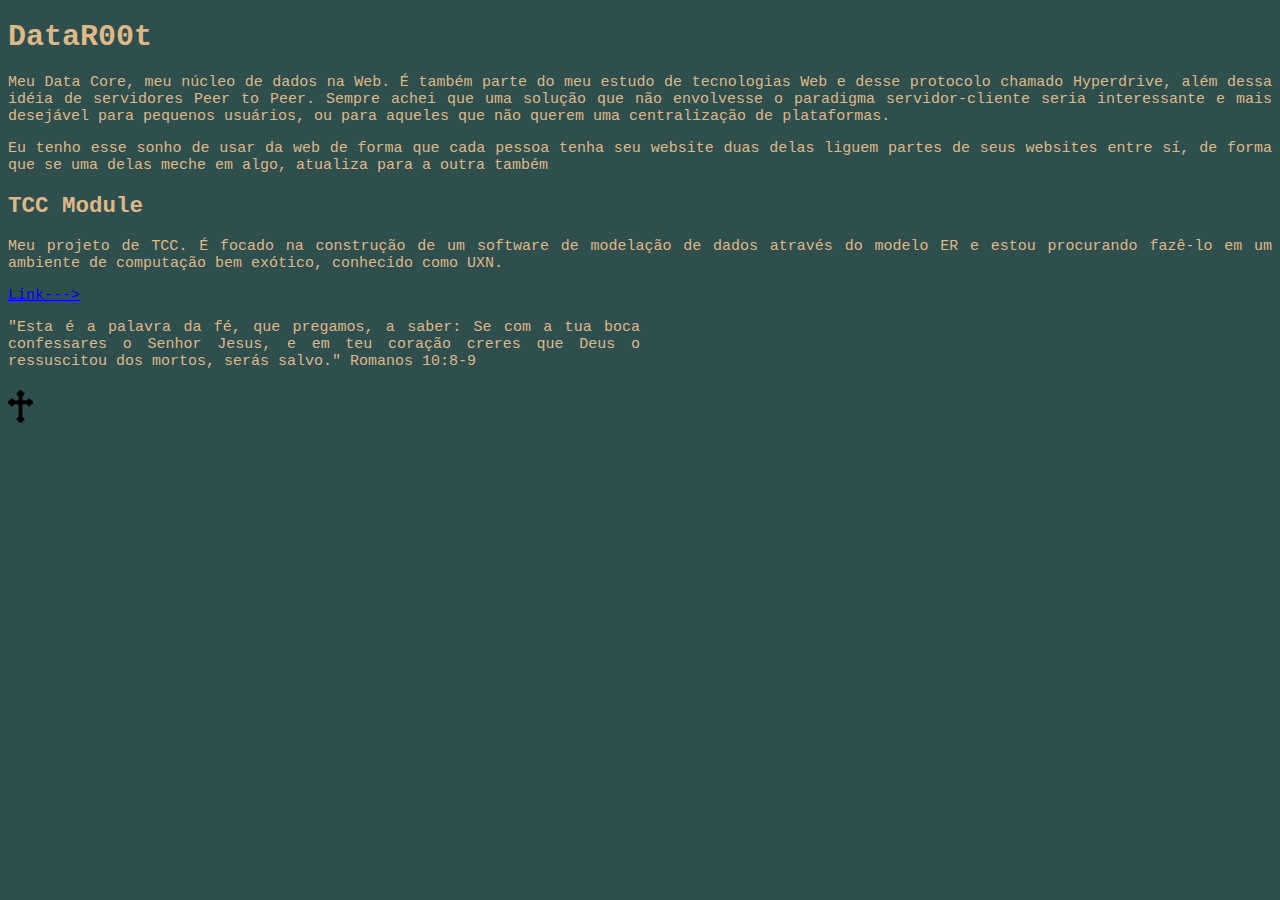
<file: index.html>
<!doctype html>

<html>
  <head>
    <title>DataR00t</title>
    <link rel="icon" href="img/thumb.jpg" />
    <link rel="stylesheet" href="css/style.css" />

    <style>
      object {width: 2%; position: relative; top: 5px;}
      .versiculo {width: 50%;}

    </style>
  </head>
  
  <body>
    <h1>DataR00t</h1>
    
    <section>
      <p>Meu Data Core, meu núcleo de dados na Web. É também parte do meu estudo de tecnologias Web
      e desse protocolo chamado Hyperdrive, além dessa idéia de servidores Peer to Peer. Sempre achei
      que uma solução que não envolvesse o paradigma servidor-cliente seria interessante e mais
      desejável para pequenos usuários, ou para aqueles que não querem uma centralização de 
      plataformas.</p>

      <p>Eu tenho esse sonho de usar da web de forma que cada pessoa tenha seu website duas delas liguem
      partes de seus websites entre sí, de forma que se uma delas meche em algo, atualiza para a outra
      também</p>
    </section>

    <section>
      <h2>TCC Module</h2>

      <p>Meu projeto de TCC. É focado na construção de um software de modelação de dados
        através do modelo ER e estou procurando fazê-lo em um ambiente de computação
        bem exótico, conhecido como UXN.</p>

      <a href="modules/tcc.html">Link---></a>
    </section>

    <p class="versiculo">"Esta é a palavra da fé, que pregamos, a saber: Se 
      com a tua boca confessares o Senhor Jesus, e em teu coração creres que 
      Deus o ressuscitou dos mortos, serás salvo." Romanos 10:8-9</p>
    <object data="img/cross.png"></object>
  </body>
</html>
</file>
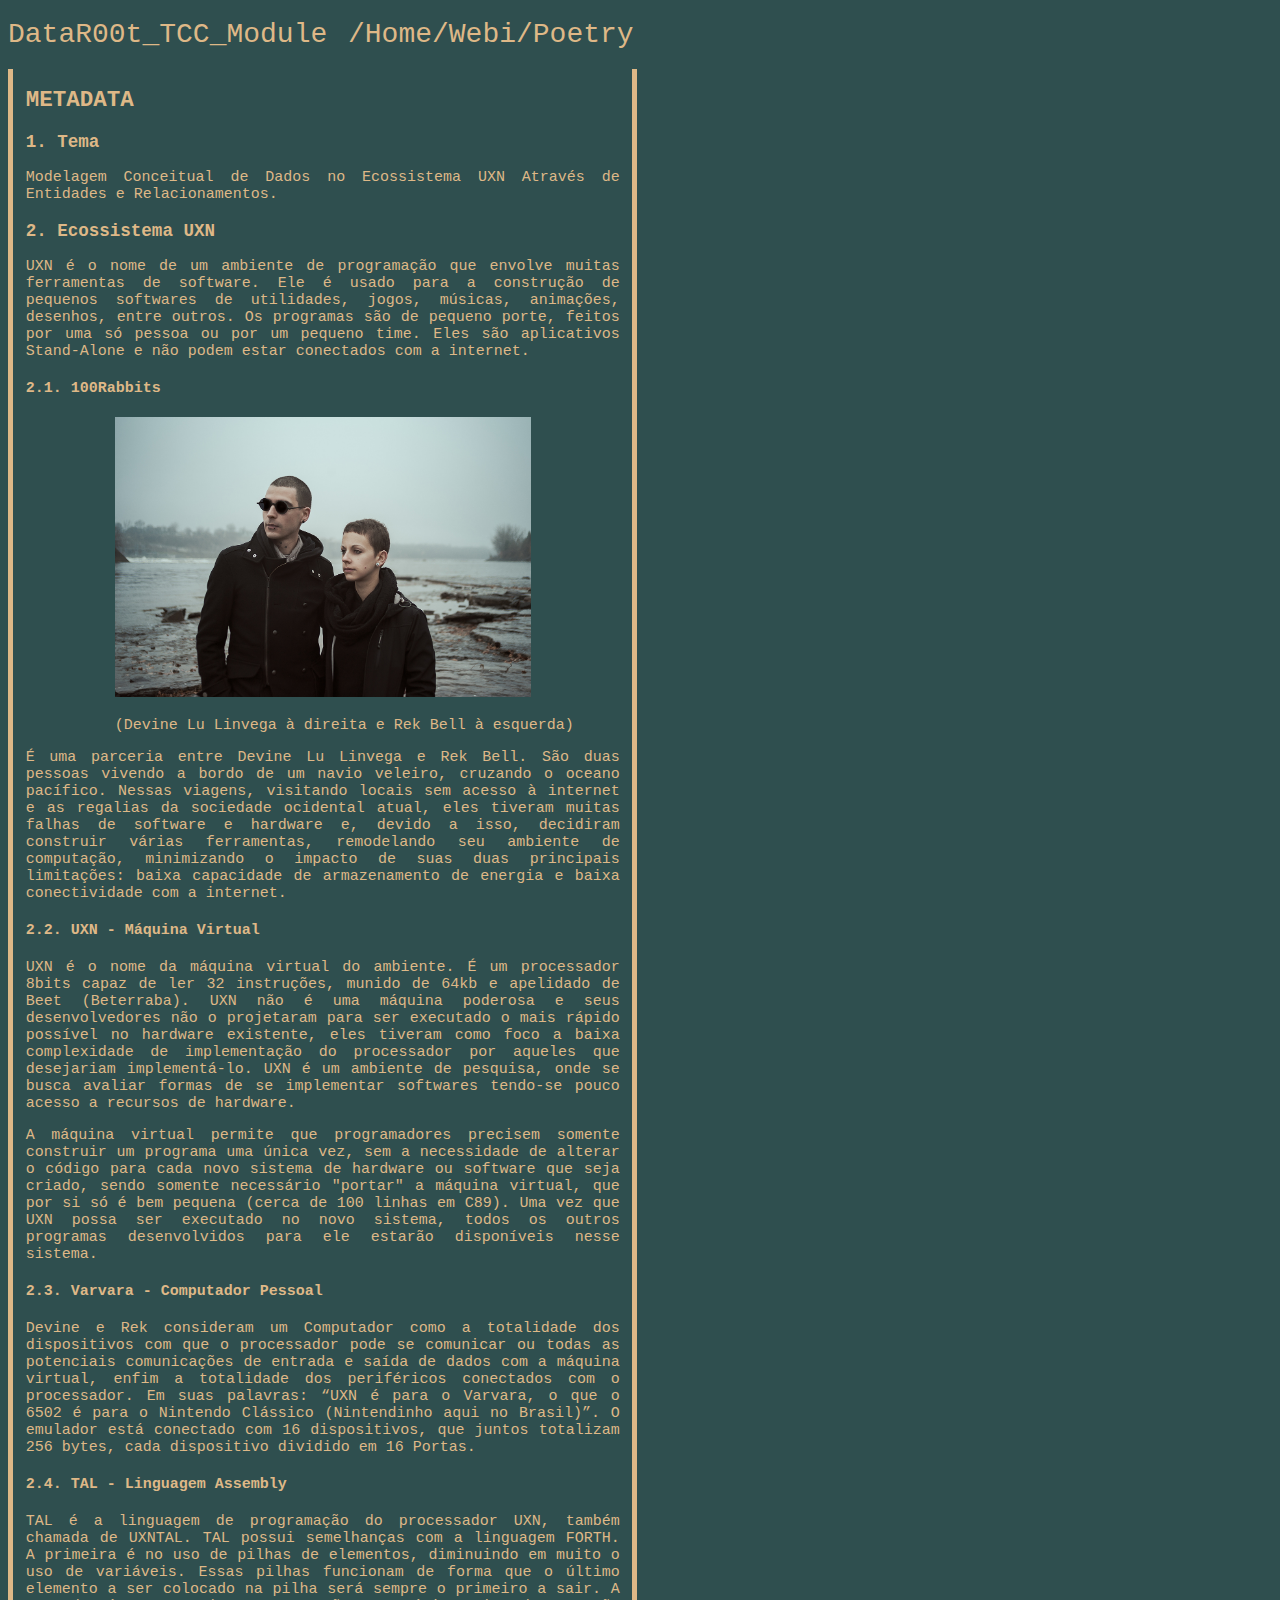
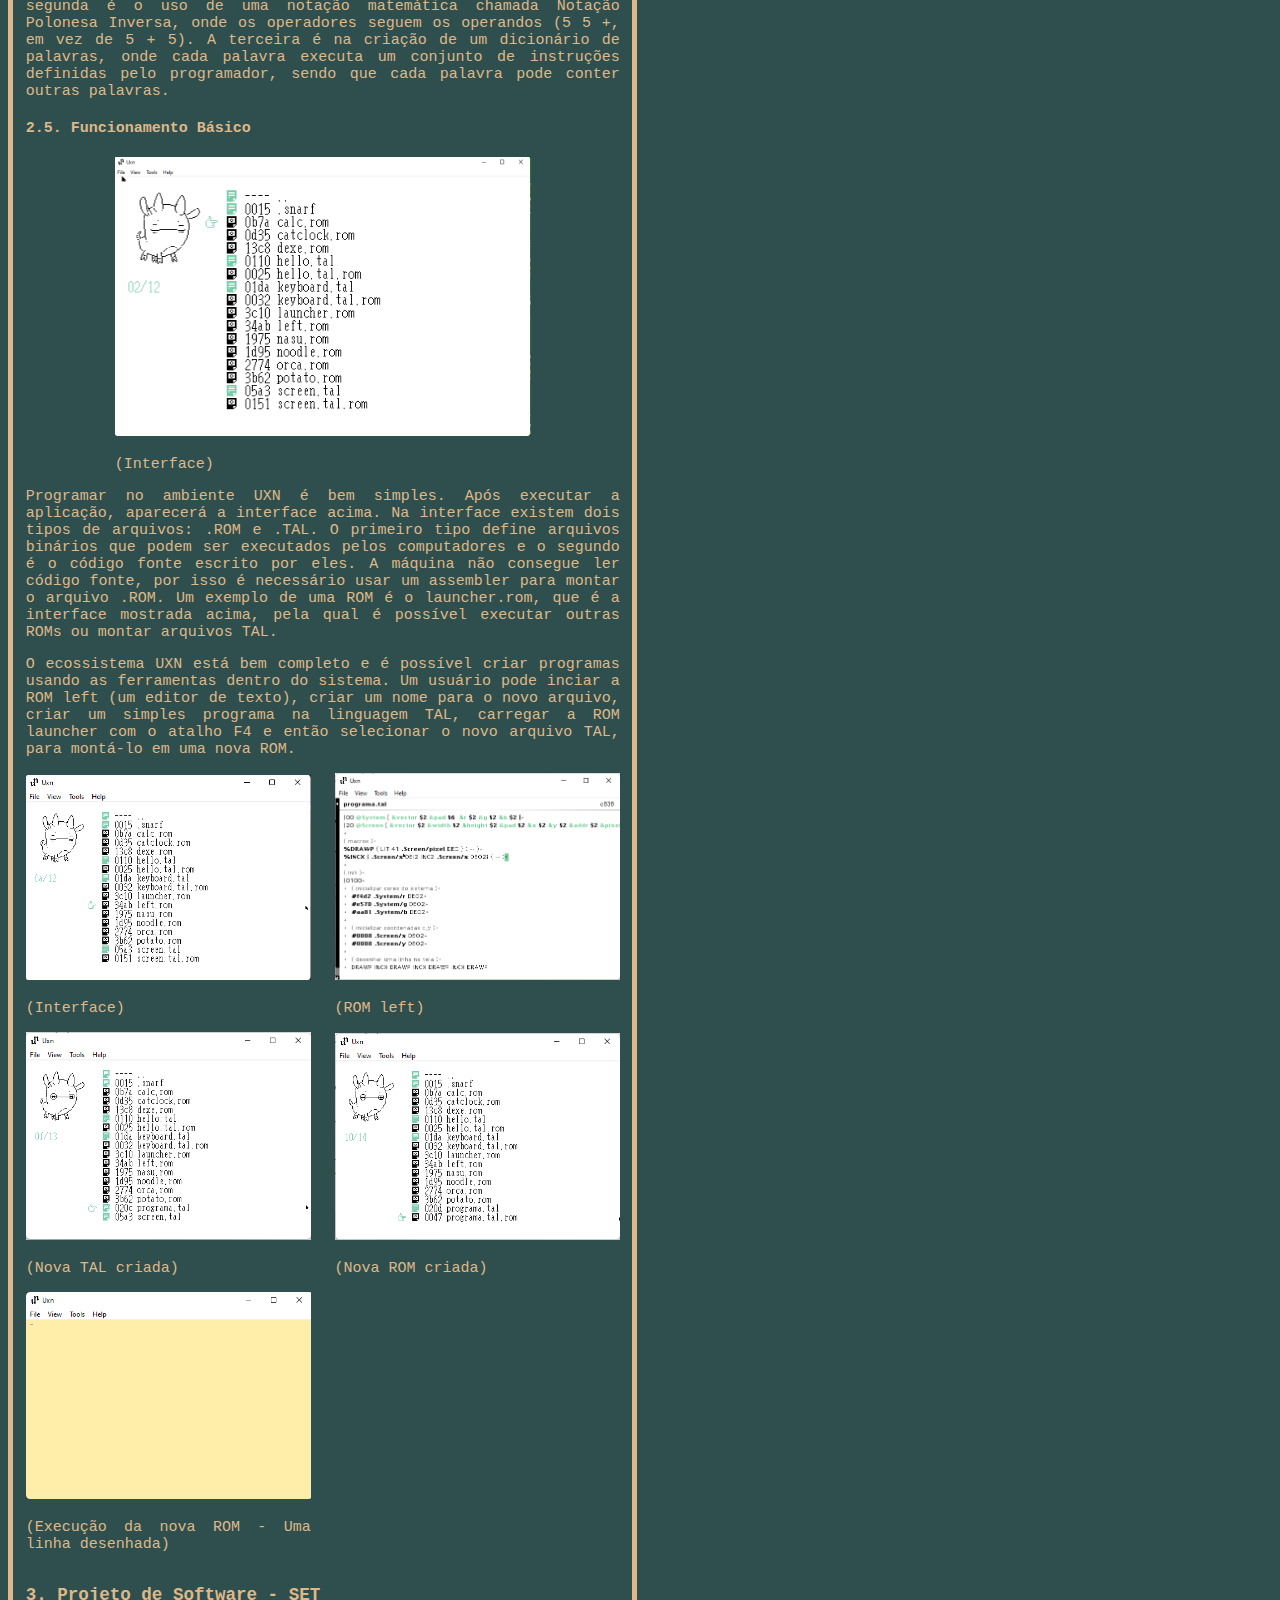
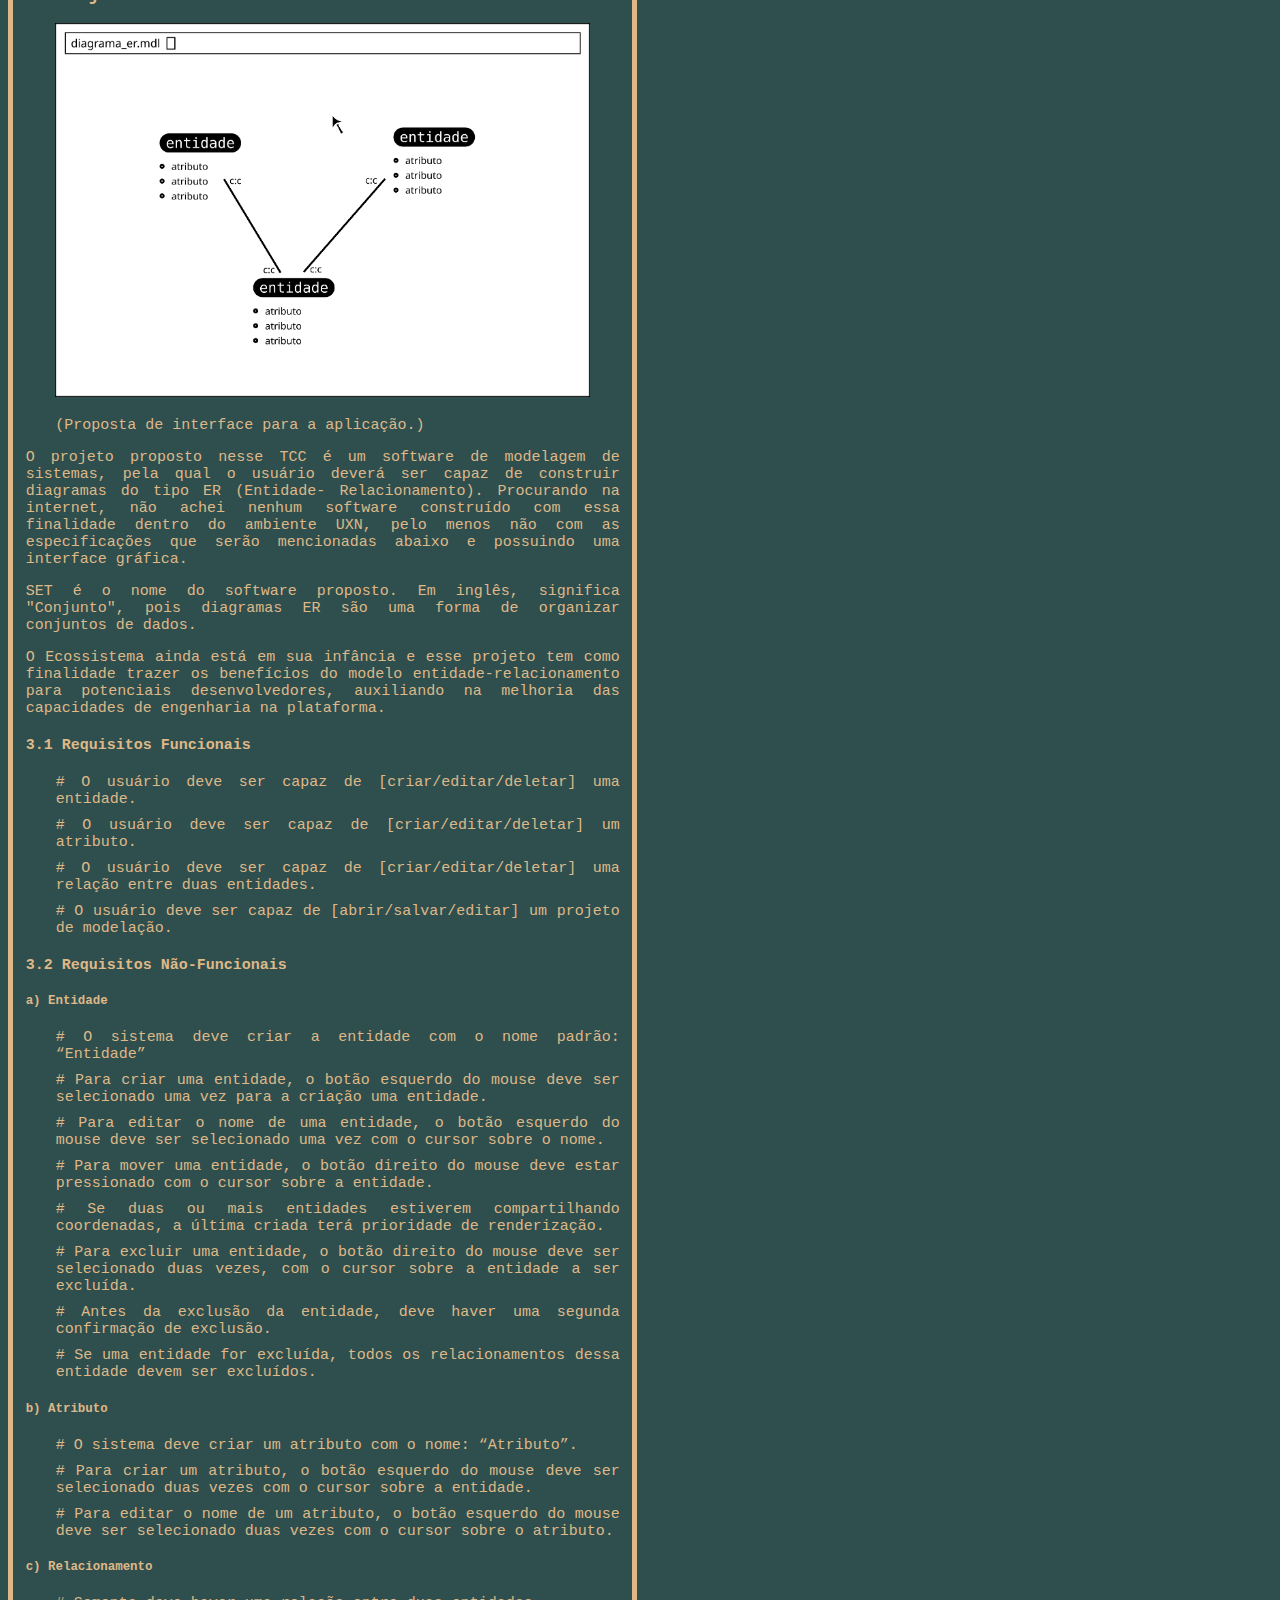
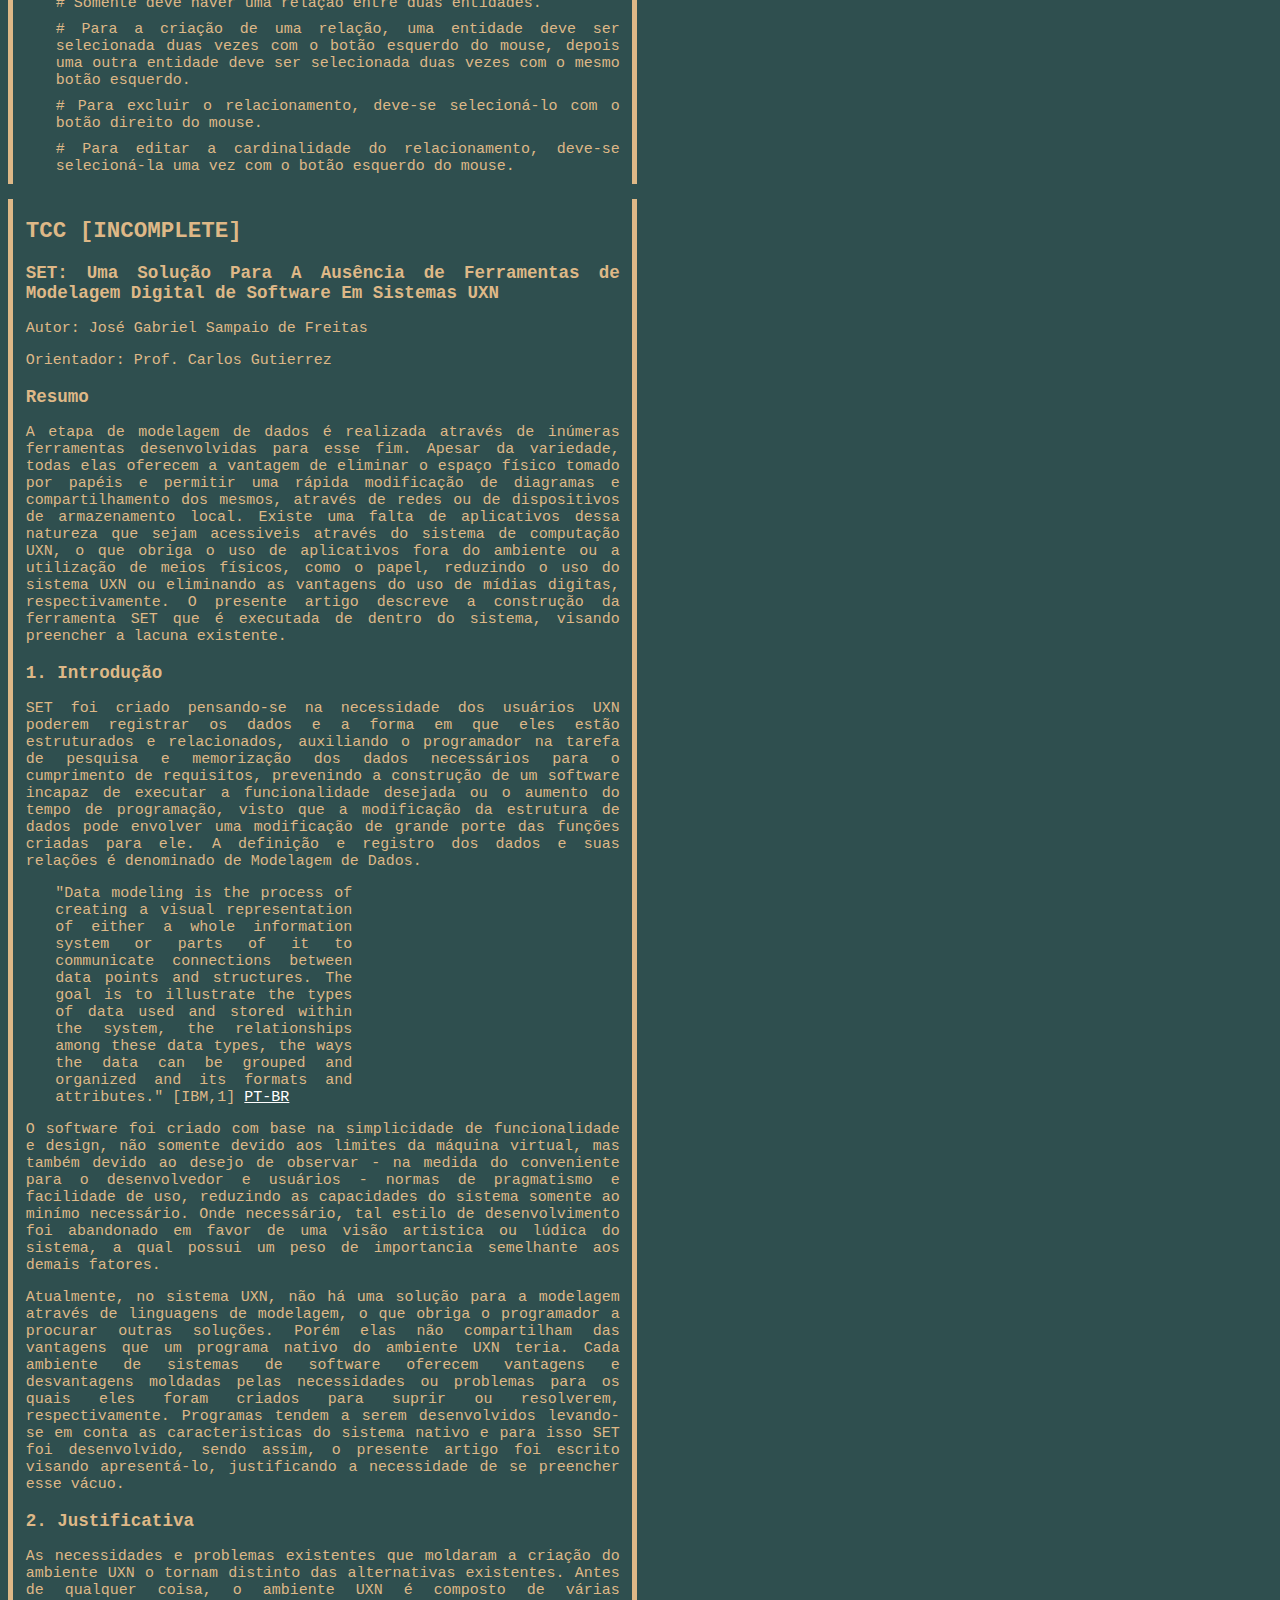
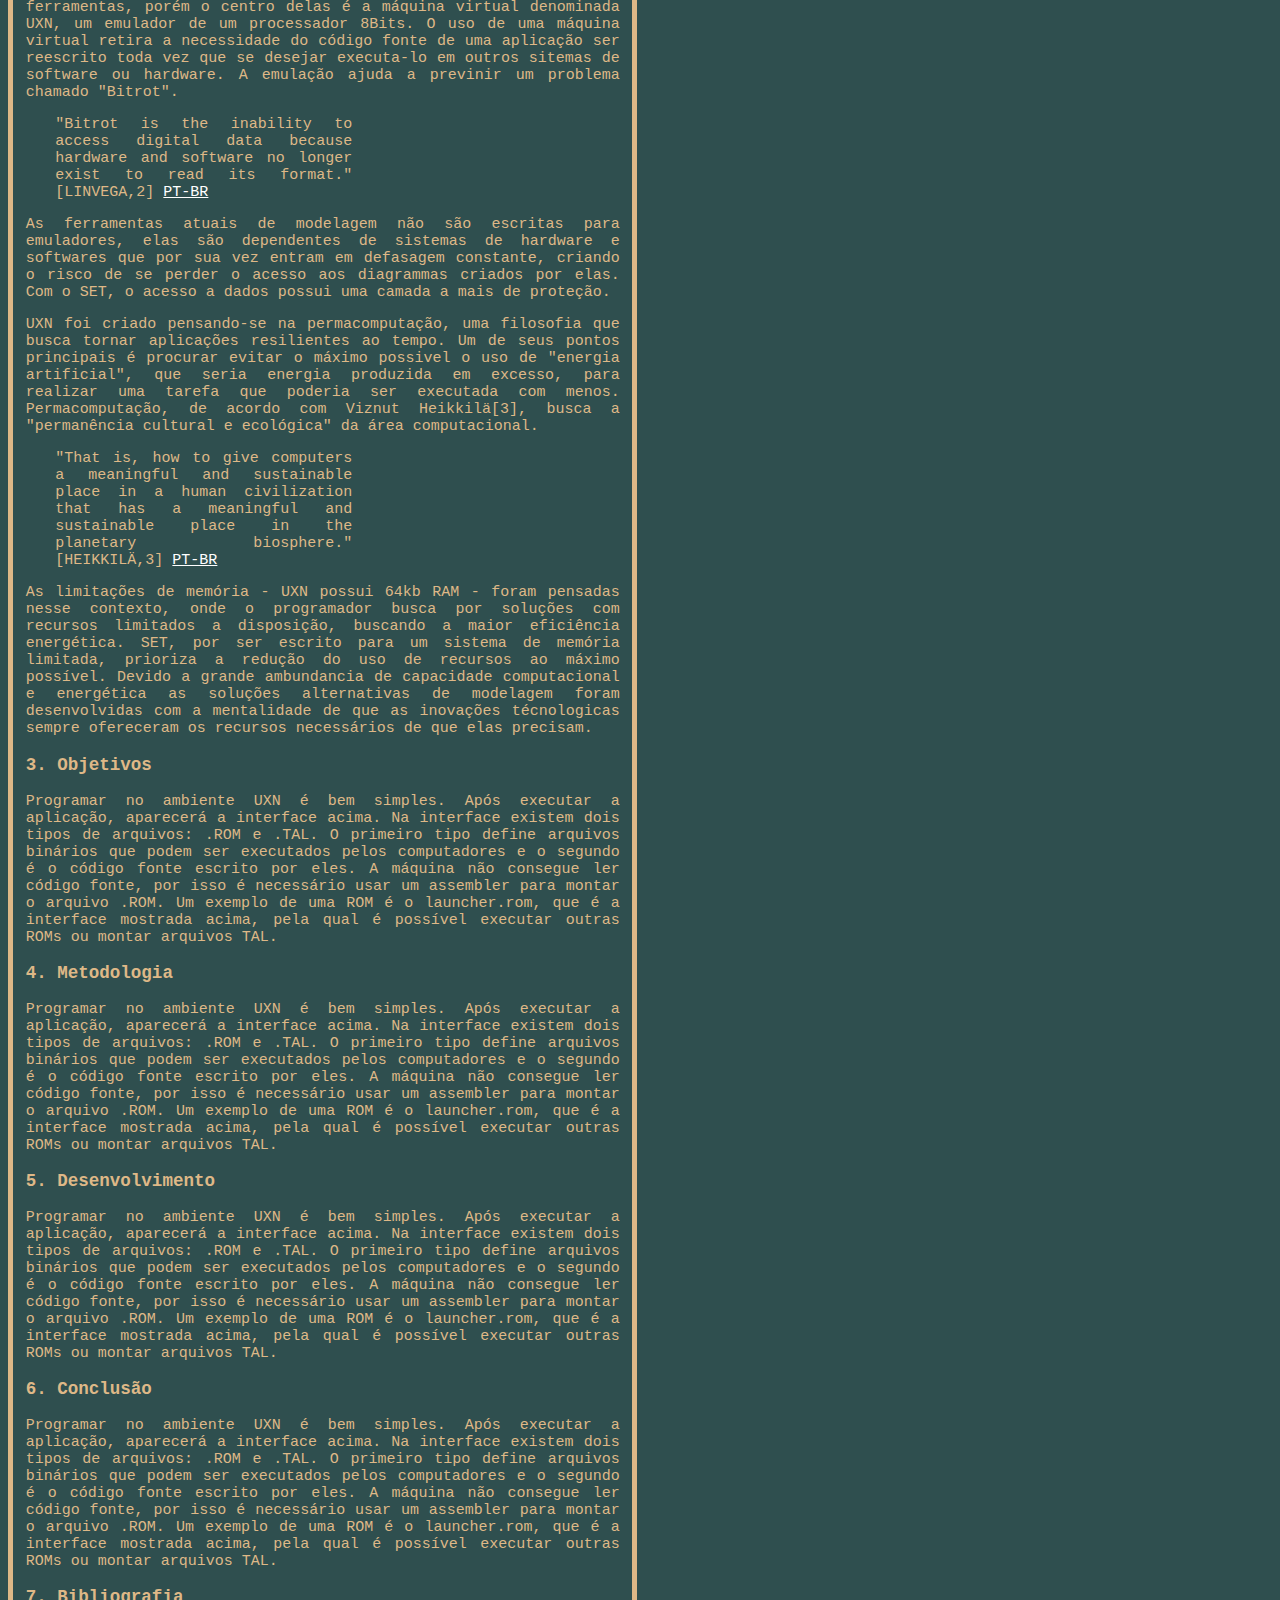
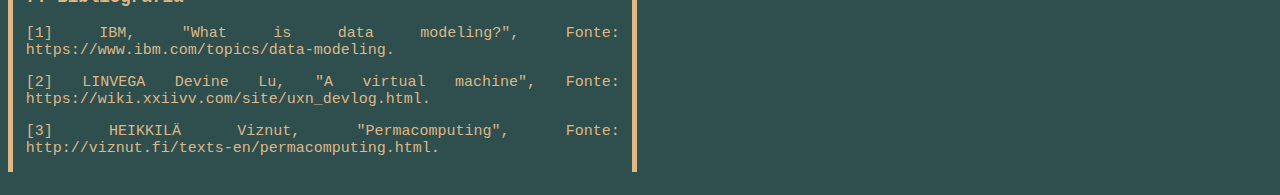
<file: modules/tcc.html>
<!doctype html>

<html>
  <head>
    <title>DataR00t</title>
    <link rel="icon" href="../img/thumb.jpg" />
    <link rel="stylesheet" href="../css/style.css" />

    <style>
      /* NAV BAR */
      #title {
        font-size: 28px;
        font-weight: normal;
      }

      #home, #webi, #poet {
        font-size: 28px;
        text-decoration: none;
        color: burlywood;
      }

      #home {
        position: absolute; 
        left: 348px; 
        top: 19px;
      }

      #webi {
        position: absolute; 
        left: 432px; 
        top: 19px;
      }

      #poet {
        position: absolute; 
        left: 516px; 
        top: 19px;
      }

      #home:hover, #webi:hover, #poet:hover {
        color: white;
      }
      /* ITEM LIST*/
      .list div {
        margin-left: 30px;
        margin-bottom: 9px;
      }
      /* ARTICLE FORM */
      article {
        width: 47%;
        padding-left: 1%;
        padding-right: 1%;
        
        border-left: 5px solid;
        border-right: 5px solid;

        margin-bottom: 15px;
      }

      body > article {
        display: inline-block;
        vertical-align: top;
      }
      /* IMAGES SINGLE */
      .single_small object {
        width: 70%;
        position: relative;
        left: 15%;
      }

      .single_small p{
        position: relative;
        left: 15%;
      }

      .single_big object {
        width: 90%;
        position: relative;
        left: 5%;
      }

      .single_big p{
        position: relative;
        left: 5%;
      }
      /* IMAGES SET */      
      .set-img object {
        width: 100%;
      }

      .set-img section {
        width: 48%;
        display: inline-block;
      }
      /* REFERENCES */
      .reference {
        width: 50%;
        margin-left: 5%;
      }

      .hidden {
        display: none;
      } 

      .reference span {
        color: white;
        cursor: pointer;
        text-decoration: underline;
      }

      .reference span:hover{
        color: burlywood;
      }
    </style>
  </head>
  
  <body id="module">
    <h1 id="title">DataR00t_TCC_Module</h1>
    <a id="home" href="../index.html">/Home</a>
    <a id="webi" href="../index.html">/Webi</a>
    <a id="poet" href="tcc.html">/Poetry</a>

    <article id="meta">
      <h2>METADATA</h2>

      <h3>1. Tema</h3>
      <p>Modelagem Conceitual de Dados no Ecossistema UXN Através de Entidades e Relacionamentos.</p>

      <section>
        <h3>2. Ecossistema UXN</h3>
        <p>UXN é o nome de um ambiente de programação que envolve muitas ferramentas de
        software. Ele é usado para a construção de pequenos softwares de utilidades,
        jogos, músicas, animações, desenhos, entre outros. Os programas são de pequeno
        porte, feitos por uma só pessoa ou por um pequeno time. Eles são aplicativos Stand-Alone 
        e não podem estar conectados com a internet.</p>

        <h4>2.1. 100Rabbits</h4>

        <section class="single_small">
          <object data="../img/100r.jpg"></object>
          <p>(Devine Lu Linvega à direita e Rek Bell à esquerda)</p>
        </section>

        <p>É uma parceria entre Devine Lu Linvega e Rek Bell. São duas pessoas vivendo a
        bordo de um navio veleiro, cruzando o oceano pacífico. Nessas viagens, visitando
        locais sem acesso à internet e as regalias da sociedade ocidental atual, eles tiveram
        muitas falhas de software e hardware e, devido a isso, decidiram construir várias
        ferramentas, remodelando seu ambiente de computação, minimizando o impacto de
        suas duas principais limitações: baixa capacidade de armazenamento de energia e
        baixa conectividade com a internet.</p>

        <h4>2.2. UXN - Máquina Virtual</h4>
        <p>UXN é o nome da máquina virtual do ambiente. É um processador 8bits capaz de ler
        32 instruções, munido de 64kb e apelidado de Beet (Beterraba). UXN não é uma
        máquina poderosa e seus desenvolvedores não o projetaram para ser executado o
        mais rápido possível no hardware existente, eles tiveram como foco a baixa
        complexidade de implementação do processador por aqueles que desejariam
        implementá-lo. UXN é um ambiente de pesquisa, onde se busca avaliar formas de se
        implementar softwares tendo-se pouco acesso a recursos de hardware.</p>

        <p>A máquina virtual permite que programadores precisem somente construir um
        programa uma única vez, sem a necessidade de alterar o código para cada novo
        sistema de hardware ou software que seja criado, sendo somente necessário "portar" a
        máquina virtual, que por si só é bem pequena (cerca de 100 linhas em C89). Uma vez
        que UXN possa ser executado no novo sistema, todos os outros programas
        desenvolvidos para ele estarão disponíveis nesse sistema.</p>

        <h4>2.3. Varvara - Computador Pessoal</h4>
        <p>Devine e Rek consideram um Computador como a totalidade dos dispositivos com
        que o processador pode se comunicar ou todas as potenciais comunicações de entrada
        e saída de dados com a máquina virtual, enfim a totalidade dos periféricos conectados
        com o processador. Em suas palavras: “UXN é para o Varvara, o que o 6502 é para o
        Nintendo Clássico (Nintendinho aqui no Brasil)”. O emulador está conectado com 16
        dispositivos, que juntos totalizam 256 bytes, cada dispositivo dividido em 16 Portas.</p>

        <h4>2.4. TAL - Linguagem Assembly</h4>
        <p>TAL é a linguagem de programação do processador UXN, também chamada de
        UXNTAL. TAL possui semelhanças com a linguagem FORTH. A primeira é no uso
        de pilhas de elementos, diminuindo em muito o uso de variáveis. Essas pilhas
        funcionam de forma que o último elemento a ser colocado na pilha será sempre o
        primeiro a sair. A segunda é o uso de uma notação matemática chamada Notação
        Polonesa Inversa, onde os operadores seguem os operandos (5 5 +, em vez de 5 + 5).
        A terceira é na criação de um dicionário de palavras, onde cada palavra executa um
        conjunto de instruções definidas pelo programador, sendo que cada palavra pode
        conter outras palavras.</p>

        <h4>2.5. Funcionamento Básico</h4>

        <section class="single_small">
          <object data="../img/launcher.png"></object>
          <p>(Interface)</p>
        </section>

        <p>Programar no ambiente UXN é bem simples. Após executar a aplicação, aparecerá a
        interface acima. Na interface existem dois tipos de arquivos: .ROM e .TAL. O
        primeiro tipo define arquivos binários que podem ser executados pelos computadores
        e o segundo é o código fonte escrito por eles. A máquina não consegue ler código
        fonte, por isso é necessário usar um assembler para montar o arquivo .ROM. Um
        exemplo de uma ROM é o launcher.rom, que é a interface mostrada acima, pela qual
        é possível executar outras ROMs ou montar arquivos TAL.</p>

        <p>O ecossistema UXN está bem completo e é possível criar programas usando as
        ferramentas dentro do sistema. Um usuário pode inciar a ROM left (um editor de
        texto), criar um nome para o novo arquivo, criar um simples programa na linguagem
        TAL, carregar a ROM launcher com o atalho F4 e então selecionar o novo arquivo
        TAL, para montá-lo em uma nova ROM.</p>

        <section class="set-img">
          <section>
            <object data="../img/passo1.png"></object>
            <p>(Interface)</p>
          </section>

          <section>
            <object data="../img/passo2.png"></object>
            <p>(ROM left)</p>
          </section>
          
          <section>
            <object data="../img/passo3.png"></object>
            <p>(Nova TAL criada)</p>
          </section>

          <section>
            <object data="../img/passo4.png"></object>
            <p>(Nova ROM criada)</p>
          </section>

          <section>
            <object data="../img/passo5-1.png"></object>
            <p>(Execução da nova ROM - Uma linha desenhada)</p>
          </section>    
        </section>
      </section>

      <section>
        <h3>3. Projeto de Software - SET</h3>

        <section class="single_big">
          <object data="../img/prototype.png"></object>
          <p>(Proposta de interface para a aplicação.)</p>
        </section>

        <p>O projeto proposto nesse TCC é um software de modelagem de sistemas, pela qual o
        usuário deverá ser capaz de construir diagramas do tipo ER (Entidade-
        Relacionamento). Procurando na internet, não achei nenhum software construído com
        essa finalidade dentro do ambiente UXN, pelo menos não com as especificações que
        serão mencionadas abaixo e possuindo uma interface gráfica.</p>

        <p>SET é o nome do software proposto. Em inglês, significa "Conjunto", pois diagramas
        ER são uma forma de organizar conjuntos de dados.</p>

        <p>O Ecossistema ainda está em sua infância e esse projeto tem como finalidade trazer
        os benefícios do modelo entidade-relacionamento para potenciais desenvolvedores,
        auxiliando na melhoria das capacidades de engenharia na plataforma.</p>

        <h4>3.1 Requisitos Funcionais</h4>
        <section class="list">
          <div># O usuário deve ser capaz de [criar/editar/deletar] uma entidade.</div>
          <div># O usuário deve ser capaz de [criar/editar/deletar] um atributo.</div>
          <div># O usuário deve ser capaz de [criar/editar/deletar] uma relação entre duas entidades.</div>
          <div># O usuário deve ser capaz de [abrir/salvar/editar] um projeto de modelação.</div>
        </section>
        
        <h4>3.2 Requisitos Não-Funcionais</h4>
        <h5>a) Entidade</h5>
        <section class="list">
          <div># O sistema deve criar a entidade com o nome padrão: “Entidade”</div>
          <div># Para criar uma entidade, o botão esquerdo do mouse deve ser selecionado uma vez para a criação 
          uma entidade.</div>
          <div># Para editar o nome de uma entidade, o botão esquerdo do mouse deve ser selecionado uma vez com
          o cursor sobre o nome.</div>
          <div># Para mover uma entidade, o botão direito do mouse deve estar pressionado com o cursor sobre 
          a entidade.</div>
          <div># Se duas ou mais entidades estiverem compartilhando coordenadas, a última criada terá prioridade 
          de renderização.</div>
          <div># Para excluir uma entidade, o botão direito do mouse deve ser selecionado duas vezes, com o cursor
          sobre a entidade a ser excluída.</div>
          <div># Antes da exclusão da entidade, deve haver uma segunda confirmação de exclusão.</div>
          <div># Se uma entidade for excluída, todos os relacionamentos dessa entidade devem ser excluídos.</div>
        </section>

        <h5>b) Atributo</h5>
        <section class="list">
          <div># O sistema deve criar um atributo com o nome: “Atributo”.</div>
          <div># Para criar um atributo, o botão esquerdo do mouse deve ser selecionado duas vezes com o cursor
          sobre a entidade.</div>
          <div># Para editar o nome de um atributo, o botão esquerdo do mouse deve ser selecionado duas vezes com
          o cursor sobre o atributo.</div>
        </section>

        <h5>c) Relacionamento</h5>
        <section class="list">
          <div># Somente deve haver uma relação entre duas entidades.</div>
          <div># Para a criação de uma relação, uma entidade deve ser selecionada duas vezes com o botão esquerdo 
          do mouse, depois uma outra entidade deve ser selecionada duas vezes com o mesmo botão esquerdo.</div>
          <div># Para excluir o relacionamento, deve-se selecioná-lo com o botão direito do mouse.</div>
          <div># Para editar a cardinalidade do relacionamento, deve-se selecioná-la uma vez com o botão esquerdo 
          do mouse.</div>
        </section>
      </section>
    </article>

    <article id="tcc">
      <h2>TCC [INCOMPLETE]</h2>
      
      <h3>SET: Uma Solução Para A Ausência de Ferramentas de Modelagem Digital de Software Em Sistemas UXN</h3>
      <p>Autor: José Gabriel Sampaio de Freitas</p>
      <p>Orientador: Prof. Carlos Gutierrez</p>

      <h3>Resumo</h3>
      <p>A etapa de modelagem de dados é realizada através de inúmeras ferramentas desenvolvidas para esse fim.
      Apesar da variedade, todas elas oferecem a vantagem de eliminar o espaço físico tomado por papéis e permitir
      uma rápida modificação de diagramas e compartilhamento dos mesmos, através de redes ou de dispositivos de
      armazenamento local. Existe uma falta de aplicativos dessa natureza que sejam acessiveis através do sistema de
      computação UXN, o que obriga o uso de aplicativos fora do ambiente ou a utilização de meios físicos, como o
      papel, reduzindo o uso do sistema UXN ou eliminando as vantagens do uso de mídias digitas, respectivamente. O
      presente artigo descreve a construção da ferramenta SET que é executada de dentro do sistema, visando preencher
      a lacuna existente.</p>

      <h3>1. Introdução</h3>
      <p>SET foi criado pensando-se na necessidade dos usuários UXN poderem registrar os dados e a forma em que eles
      estão estruturados e relacionados, auxiliando o programador na tarefa de pesquisa e memorização dos dados
      necessários para o cumprimento de requisitos, prevenindo a construção de um software incapaz de executar
      a funcionalidade desejada ou o aumento do tempo de programação, visto que a modificação da estrutura de dados
      pode envolver uma modificação de grande porte das funções criadas para ele. A definição e registro dos dados e
      suas relações é denominado de Modelagem de Dados.</p>

      <p id="ref1" class="reference">"Data modeling is the process of creating a visual representation of either a
      whole information system or parts of it to communicate connections between data points and structures. The goal
      is to illustrate the types of data used and stored within the system, the relationships among these data types,
      the ways the data can be grouped and organized and its formats and attributes." [IBM,1] 
      <span onclick="hide1('ref1', 'ref2')">PT-BR</span></p>

      <p id="ref2" class="reference hidden">"A modelagem de dados é o processo de criação de uma representação visual
      de um sistema de informação inteiro ou de partes dele para comunicar conexões entre pontos de dados e
      estruturas. O objetivo é ilustrar os tipos de dados usados ​​e armazenados no sistema, as relações entre esses
      tipos de dados, as formas como os dados podem ser agrupados e organizados e seus formatos e 
      atributos." [IBM,1] <span onclick="hide2('ref1', 'ref2')">EN-USA</span></p>

      <p>O software foi criado com base na simplicidade de funcionalidade e design, não somente devido aos limites
      da máquina virtual, mas também devido ao desejo de observar - na medida do conveniente para o desenvolvedor
      e usuários - normas de pragmatismo e facilidade de uso, reduzindo as capacidades do sistema somente ao minímo
      necessário. Onde necessário, tal estilo de desenvolvimento foi abandonado em favor de uma visão artistica ou
      lúdica do sistema, a qual possui um peso de importancia semelhante aos demais fatores.</p>

      <p>Atualmente, no sistema UXN, não há uma solução para a modelagem através de linguagens de modelagem, o
      que obriga o programador a procurar outras soluções. Porém elas não compartilham das vantagens
      que um programa nativo do ambiente UXN teria. Cada ambiente de sistemas de software oferecem vantagens e
      desvantagens moldadas pelas necessidades ou problemas para os quais eles foram criados para suprir ou  
      resolverem, respectivamente. Programas tendem a serem desenvolvidos levando-se em conta as caracteristicas
      do sistema nativo e para isso SET foi desenvolvido, sendo assim, o presente artigo foi escrito visando
      apresentá-lo, justificando a necessidade de se preencher esse vácuo.</p>

      <h3>2. Justificativa</h3>
      <p>As necessidades e problemas existentes que moldaram a criação do ambiente UXN o tornam distinto das
      alternativas existentes. Antes de qualquer coisa, o ambiente UXN é composto de várias ferramentas, porém
      o centro delas é a máquina virtual denominada UXN, um emulador de um processador 8Bits. O uso de
      uma máquina virtual retira a necessidade do código fonte de uma aplicação ser reescrito toda vez que se
      desejar executa-lo em outros sitemas de software ou hardware. A emulação ajuda a previnir um problema 
      chamado "Bitrot".</p>

      <p id="ref3" class="reference">"Bitrot is the inability to access digital data because hardware and software
      no longer exist to read its format." [LINVEGA,2] <span onclick="hide1('ref3', 'ref4')">PT-BR</span></p>

      <p id="ref4" class="reference hidden">"Bitrot é a incapacidade de acessar dados digitais porque não existem
      mais hardware e software para ler seu formato." [LINVEGA,2] <span onclick="hide2('ref3', 'ref4')">EN-USA</span>
      </p>

      <p>As ferramentas atuais de modelagem não são escritas para emuladores, elas são dependentes
      de sistemas de hardware e softwares que por sua vez entram em defasagem constante, criando o risco de se
      perder o acesso aos diagrammas criados por elas. Com o SET, o acesso a dados possui uma camada a mais de
      proteção.</p>

      <p>UXN foi criado pensando-se na permacomputação, uma filosofia que busca tornar aplicações
      resilientes ao tempo. Um de seus pontos principais é procurar evitar o máximo possivel o uso de "energia
      artificial", que seria energia produzida em excesso, para realizar uma tarefa que poderia ser executada com
      menos. Permacomputação, de acordo com Viznut Heikkilä[3], busca a "permanência cultural e ecológica" da área 
      computacional.<p>

      <p id="ref5" class="reference">"That is, how to give computers a meaningful and sustainable place in a human
      civilization that has a meaningful and sustainable place in the planetary biosphere." [HEIKKILÄ,3]
      <span onclick="hide1('ref5', 'ref6')">PT-BR</span></p>

      <p id="ref6" class="reference hidden">"Ou seja, como dar aos computadores um lugar significativo e sustentável
      em uma civilização humana que tem um lugar significativo e sustentável na biosfera planetária." [HEIKKILÄ,3]
      <span onclick="hide2('ref5', 'ref6')">EN-USA</span></p>

      <p>As limitações de memória - UXN possui 64kb RAM - foram pensadas nesse contexto, onde o programador busca
      por soluções com recursos limitados a disposição, buscando a maior eficiência energética. SET, por ser escrito
      para um sistema de memória limitada, prioriza a redução do uso de recursos ao máximo possível. Devido a
      grande ambundancia de capacidade computacional e energética as soluções alternativas de modelagem foram
      desenvolvidas com a mentalidade de que as inovações técnologicas sempre ofereceram os recursos necessários de
      que elas precisam.</p>

      <h3>3. Objetivos</h3>
      <p>Programar no ambiente UXN é bem simples. Após executar a aplicação, aparecerá a
      interface acima. Na interface existem dois tipos de arquivos: .ROM e .TAL. O
      primeiro tipo define arquivos binários que podem ser executados pelos computadores
      e o segundo é o código fonte escrito por eles. A máquina não consegue ler código
      fonte, por isso é necessário usar um assembler para montar o arquivo .ROM. Um
      exemplo de uma ROM é o launcher.rom, que é a interface mostrada acima, pela qual
      é possível executar outras ROMs ou montar arquivos TAL.</p>

      <h3>4. Metodologia</h3>
      <p>Programar no ambiente UXN é bem simples. Após executar a aplicação, aparecerá a
      interface acima. Na interface existem dois tipos de arquivos: .ROM e .TAL. O
      primeiro tipo define arquivos binários que podem ser executados pelos computadores
      e o segundo é o código fonte escrito por eles. A máquina não consegue ler código
      fonte, por isso é necessário usar um assembler para montar o arquivo .ROM. Um
      exemplo de uma ROM é o launcher.rom, que é a interface mostrada acima, pela qual
      é possível executar outras ROMs ou montar arquivos TAL.</p>

      <h3>5. Desenvolvimento</h3>
      <p>Programar no ambiente UXN é bem simples. Após executar a aplicação, aparecerá a
      interface acima. Na interface existem dois tipos de arquivos: .ROM e .TAL. O
      primeiro tipo define arquivos binários que podem ser executados pelos computadores
      e o segundo é o código fonte escrito por eles. A máquina não consegue ler código
      fonte, por isso é necessário usar um assembler para montar o arquivo .ROM. Um
      exemplo de uma ROM é o launcher.rom, que é a interface mostrada acima, pela qual
      é possível executar outras ROMs ou montar arquivos TAL.</p>

      <h3>6. Conclusão</h3>
      <p>Programar no ambiente UXN é bem simples. Após executar a aplicação, aparecerá a
      interface acima. Na interface existem dois tipos de arquivos: .ROM e .TAL. O
      primeiro tipo define arquivos binários que podem ser executados pelos computadores
      e o segundo é o código fonte escrito por eles. A máquina não consegue ler código
      fonte, por isso é necessário usar um assembler para montar o arquivo .ROM. Um
      exemplo de uma ROM é o launcher.rom, que é a interface mostrada acima, pela qual
      é possível executar outras ROMs ou montar arquivos TAL.</p>

      <h3>7. Bibliografia</h3>
      <p>[1] IBM, "What is data modeling?", Fonte: https://www.ibm.com/topics/data-modeling.</p>
      <p>[2] LINVEGA Devine Lu, "A virtual machine", Fonte: https://wiki.xxiivv.com/site/uxn_devlog.html.</p>
      <p>[3] HEIKKILÄ Viznut, "Permacomputing", Fonte: http://viznut.fi/texts-en/permacomputing.html.</p>
    </article>

    <script>
      function hide1(id1, id2) {
          document.getElementById(id2).style.display = "block";
          document.getElementById(id1).style.display = "none";  
      }

      function hide2(id1, id2) {
          document.getElementById(id2).style.display = "none";
          document.getElementById(id1).style.display = "block";  
      }
    </script>
  </body>
</html>
</file>
<file: css/style.css>
body {
  font-family: courier;
  font-size: 15px;

  background-color: darkslategray;
  color: burlywood;

  text-align: justify;
}
</file>
